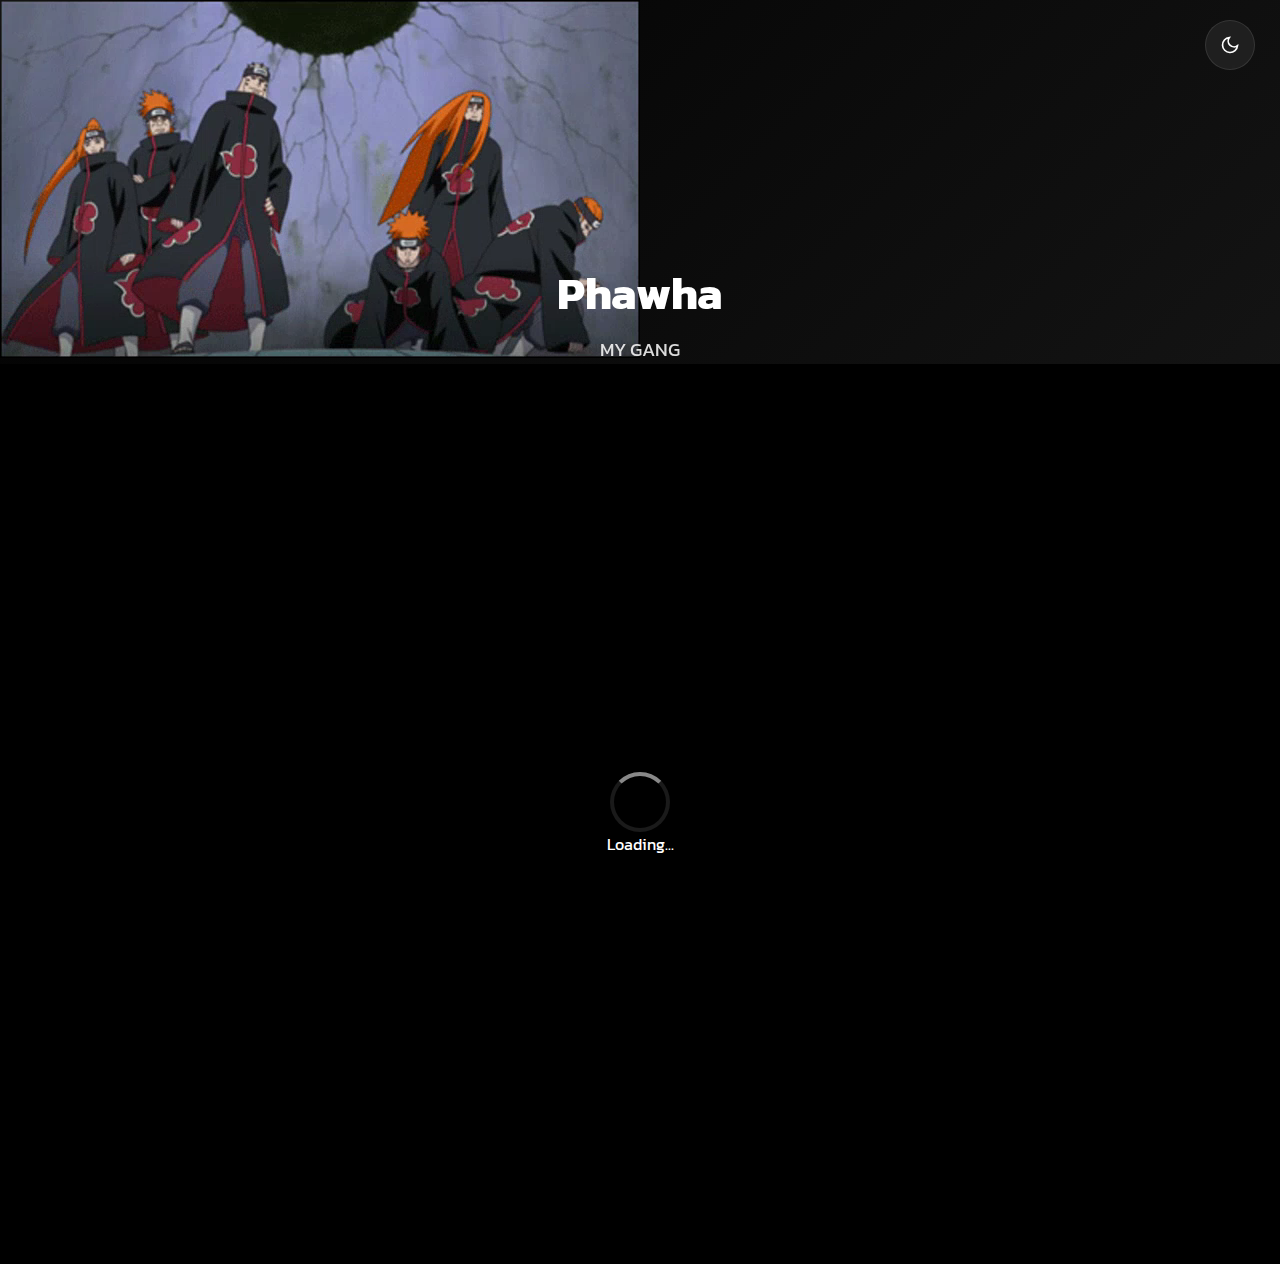
<file: index.html>
<!DOCTYPE html>
<html lang="th">
<head>
  <meta charset="UTF-8" />
  <meta name="viewport" content="width=device-width, initial-scale=1.0" />
  <title>Phawha</title>
  <link href="https://fonts.googleapis.com/css2?family=Kanit:wght@500;700&display=swap" rel="stylesheet" />
  <link rel="stylesheet" href="style.css" />
</head>
<body>
  
  <video autoplay muted loop playsinline id="backgroundVideo">
    <source src="pain.mp4" type="video/mp4">
  </video>

  <div id="loading-screen">
    <div class="loader"></div>
    <p>Loading...</p>
  </div>
 
  <div class="main-content">
    <div class="theme-toggle" id="themeToggle" title="Toggle Light/Dark Mode">
      <svg id="moonIcon" xmlns="http://www.w3.org/2000/svg" width="20" height="20" fill="none" stroke="currentColor" stroke-width="2" viewBox="0 0 24 24">
        <path d="M21 12.79A9 9 0 1 1 11.21 3a7 7 0 0 0 9.79 9.79Z"></path>
      </svg>
      <svg id="sunIcon" xmlns="http://www.w3.org/2000/svg" width="20" height="20" fill="none" stroke="currentColor" stroke-width="2" viewBox="0 0 24 24">
        <circle cx="12" cy="12" r="5"></circle>
        <line x1="12" y1="1" x2="12" y2="3"></line>
        <line x1="12" y1="21" x2="12" y2="23"></line>
        <line x1="4.22" y1="4.22" x2="5.64" y2="5.64"></line>
        <line x1="18.36" y1="18.36" x2="19.78" y2="19.78"></line>
        <line x1="1" y1="12" x2="3" y2="12"></line>
        <line x1="21" y1="12" x2="23" y2="12"></line>
        <line x1="4.22" y1="19.78" x2="5.64" y2="18.36"></line>
        <line x1="18.36" y1="5.64" x2="19.78" y2="4.22"></line>
      </svg>
    </div>

    <canvas id="particleCanvas"></canvas>
    <div id="circle"></div>

    <div class="center-container">
      <div class="title">
        <h2 class="glow-text">Phawha</h2>
        <p class="sub-title">MY GANG</p>
      </div>

      <button id="memberBtn">
        <span>Person List</span>
        <svg xmlns="http://www.w3.org/2000/svg" width="22" height="22" fill="none" viewBox="0 0 24 24" stroke="currentColor">
          <path stroke-linecap="round" stroke-linejoin="round" stroke-width="2" d="M4 17h16M4 12h16M4 7h16" />
        </svg>
      </button>
    </div>

    <footer>
      <p>© Ken</p>
    </footer>

    <audio id="bg-music" autoplay loop></audio>
    <script src="script.js"></script>
  </div>
</body>
</html>
</file>
<file: style.css>
:root {
  --gradient-start: #000000;
  --gradient-end: #1a1a1a;
  --circle-color: rgba(255, 255, 255, 0.1);
  --button-gradient-start: #222222;
  --button-gradient-end: #444444;
  --button-text-color: #ffffff;
  --font: 'Kanit', sans-serif;
  --text-color: #ffffff;
}

/* 🌞 Light Theme Variables */
.light-theme {
  --gradient-start: #f0f0f0;
  --gradient-end: #d9d9d9;
  --circle-color: rgba(0, 0, 0, 0.05);
  --button-gradient-start: #ffffff;
  --button-gradient-end: #e0e0e0;
  --button-text-color: #000000;
  --text-color: #000000;
}

/* Reset */
* { margin: 0; padding: 0; box-sizing: border-box; }

html, body {
  height: 100%;
  overflow: hidden;
  font-family: var(--font);
  color: var(--text-color);
  position: relative;
  background: linear-gradient(135deg, var(--gradient-start), var(--gradient-end));
}

/* Background Image (with low opacity) */
body::before {
  content: "";
  position: absolute;
  top: 0; left: 0;
  width: 100%; height: 100%;
  background: url("https://dekbangtlez.space/image/background.png") center/cover no-repeat;
  opacity: 0.12;
  z-index: 0;
}

/* Light Glow Bottom */
body::after {
  content: "";
  position: absolute;
  bottom: 0; left: 50%;
  transform: translateX(-50%);
  width: 100%;
  height: 300px;
  background: radial-gradient(circle at center top, rgba(255,255,255,0.12) 0%, rgba(255,255,255,0) 70%);
  filter: blur(80px);
  z-index: 1;
}

/* Theme Toggle */
.theme-toggle {
  position: fixed;
  top: 20px;
  right: 25px;
  background: rgba(255, 255, 255, 0.07);
  backdrop-filter: blur(8px);
  border: 1px solid rgba(255,255,255,0.1);
  border-radius: 50px;
  width: 50px;
  height: 50px;
  cursor: pointer;
  display: flex;
  align-items: center;
  justify-content: center;
  z-index: 20;
  transition: all 0.3s ease;
}
.theme-toggle:hover {
  background: rgba(255,255,255,0.15);
  transform: scale(1.05);
}
.theme-toggle svg {
  color: var(--text-color);
  position: absolute;
  transition: opacity 0.3s ease;
}
#sunIcon { opacity: 0; }
.light-theme #moonIcon { opacity: 0; }
.light-theme #sunIcon { opacity: 1; }

/* Loading screen */
#loading-screen {
  position: fixed;
  width: 100%;
  height: 100%;
  background: #000;
  display: flex;
  flex-direction: column;
  justify-content: center;
  align-items: center;
  z-index: 999;
  transition: opacity 1s ease;
}
#loading-screen.hidden { opacity: 0; pointer-events: none; }

.loader {
  border: 4px solid rgba(255,255,255,0.1);
  border-top: 4px solid #888;
  border-radius: 50%;
  width: 60px;
  height: 60px;
  animation: spin 1s linear infinite;
}
@keyframes spin { 100% { transform: rotate(360deg); } }

/* Center content - shifted higher for focus */
.center-container {
  position: absolute;
  top: 40%;  /* 👈 เดิม 50% ปรับขึ้น */
  left: 50%;
  transform: translate(-50%, -50%);
  text-align: center;
  z-index: 5;
}

/* Gradient Text Animation */
.gradient-text {
  background: linear-gradient(270deg, #ffffff, #999, #ffffff);
  background-size: 300% 300%;
  -webkit-background-clip: text;
  -webkit-text-fill-color: transparent;
  animation: moveGradient 4s ease infinite;
}
@keyframes moveGradient {
  0% { background-position: 0% 50%; }
  50% { background-position: 100% 50%; }
  100% { background-position: 0% 50%; }
}

.title h2 {
  font-size: 2.8rem;
  font-weight: 700;
}
.title p {
  margin-top: 8px;
  font-size: 1.2rem;
  opacity: 0.85;
}

/* Button */
button {
  margin-top: 40px;
  display: inline-flex;
  align-items: center;
  gap: 10px;
  padding: 16px 40px;
  font-size: 1.2rem;
  background: linear-gradient(135deg, var(--button-gradient-start), var(--button-gradient-end));
  color: var(--button-text-color);
  border: 1px solid rgba(255,255,255,0.1);
  border-radius: 40px;
  cursor: pointer;
  box-shadow: inset 0 0 0 1px rgba(255,255,255,0.15), 0 0 20px rgba(0,0,0,0.7);
  transition: all 0.3s ease;
  backdrop-filter: blur(6px);
}
button:hover {
  transform: translateY(-2px);
  background: linear-gradient(135deg, #333, #555);
  box-shadow: 0 0 25px rgba(255,255,255,0.1);
}
button svg {
  stroke: var(--button-text-color);
  transition: transform 0.3s ease;
}
button:hover svg { transform: rotate(90deg); }

/* Circle Follow */
#circle {
  position: fixed;
  top: 0; left: 0;
  width: 250px;
  height: 250px;
  border-radius: 50%;
  background: var(--circle-color);
  pointer-events: none;
  filter: blur(80px);
  transform: translate(-50%, -50%);
  z-index: 2;
}

/* Footer */
footer {
  position: absolute;
  bottom: 15px;
  width: 100%;
  text-align: center;
  color: rgba(255,255,255,0.5);
  font-size: 0.9rem;
  z-index: 5;
}

/* Responsive */
@media (max-width: 600px) {
  .title h2 { font-size: 1.8rem; }
  button { padding: 14px 28px; font-size: 1rem; }
  #circle { width: 180px; height: 180px; filter: blur(50px); }
}
</file>
